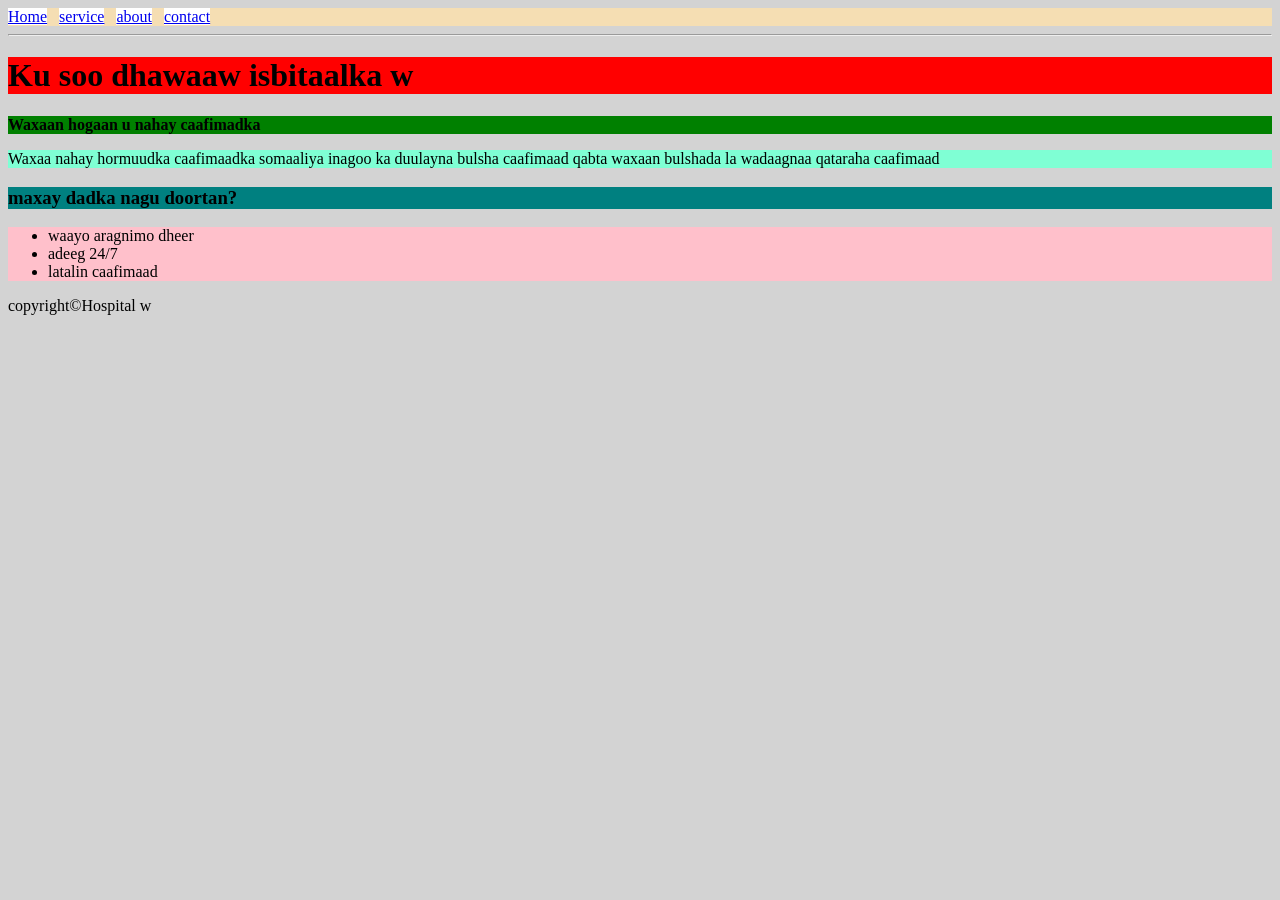
<file: index.html>
<!DOCTYPE html>
<html>

<head>
  <meta charset="UTF-8">
  <meta name="viewport" content="width=device-width, initial-scale=1">
  <title>Home </title>
</head>

<body style="background: lightgray;">
  
<nav style="background-color: wheat;">
  <a style="background-color: white;" href="index.html">Home</a>&nbsp;&nbsp;
  <a style="background-color: white;" href="service.html">service</a>&nbsp;&nbsp;
  <a style="background-color: white;" href="about.html">about</a>&nbsp;&nbsp;
  <a style="background-color: white;" href="contact.html">contact</a>&nbsp;&nbsp;
</nav>
<hr>
<main>
<header> <h1 style="background: red;">Ku soo dhawaaw isbitaalka w</h1></header>
 <p style="background-color: green"><strong>Waxaan hogaan u nahay caafimadka</strong></p>
 
    <p style="background-color: aquamarine;">Waxaa nahay hormuudka caafimaadka somaaliya inagoo ka duulayna bulsha caafimaad qabta waxaan bulshada la wadaagnaa qataraha caafimaad </p>
    <h3 style="background-color: teal;">maxay dadka nagu doortan?</h3>
    <ul style="background-color: pink;">
      <li>waayo aragnimo dheer</li>
      <li>adeeg 24/7</li>
      <li>latalin caafimaad </li>
    </ul>
    </main>
    <footer>copyright&copy;Hospital w</footer>
</body>

</html>
</file>
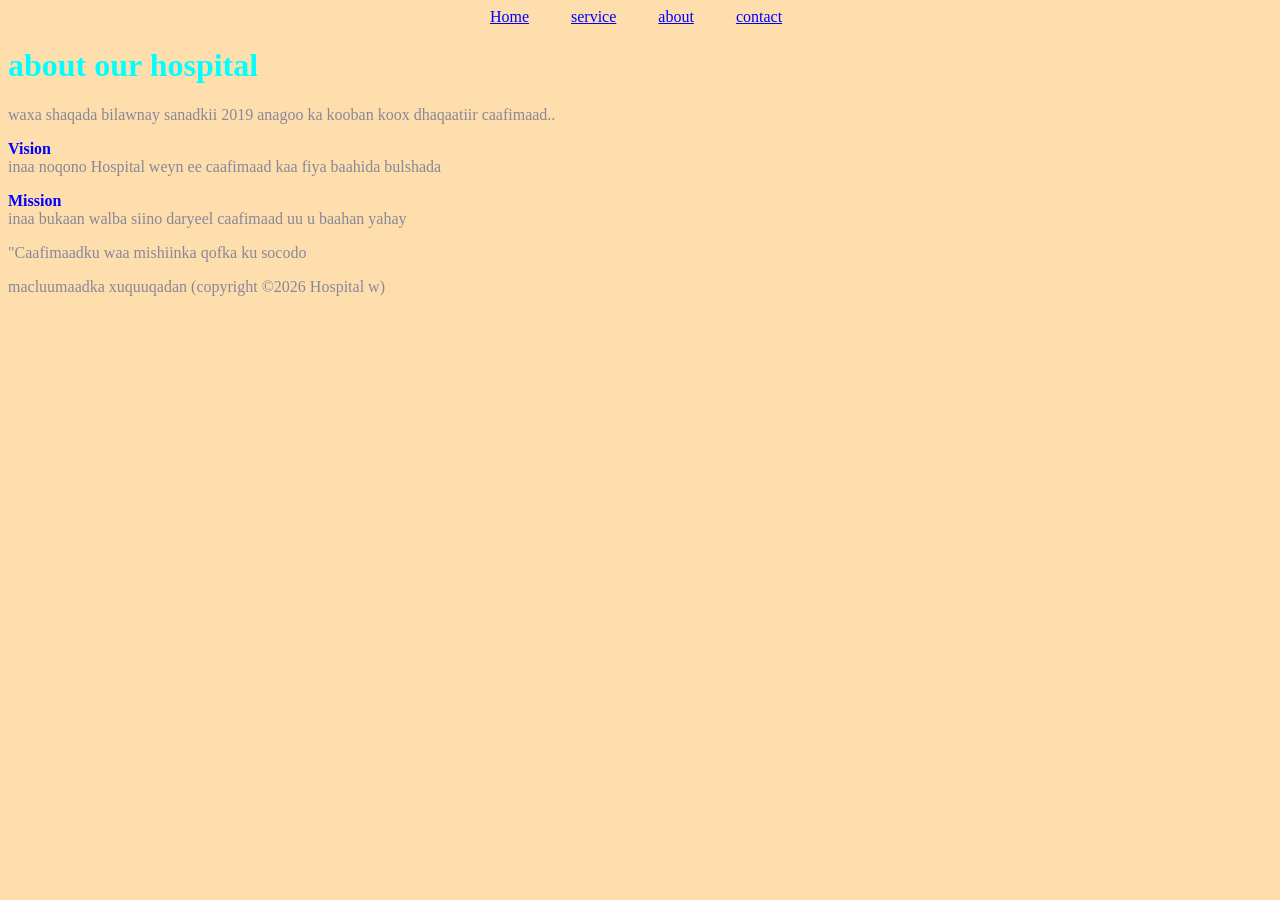
<file: about.html>
<!DOCTYPE html>
<html>

<head>
  <meta charset="UTF-8">
  <meta name="viewport" content="width=device-width, initial-scale=1">
  <title>Hospital w</title>
    <link rel="stylesheet" href="me.css">
</head>

<body>
  <nav>
  <a href="index.html">Home</a>&nbsp;&nbsp;
  <a href="service.html">service</a>&nbsp;&nbsp;
  <a href="about.html">about</a>&nbsp;&nbsp;
  <a href="contact.html">contact</a>&nbsp;&nbsp;
</nav>

    <title>About Us - hospital</title>
</head>

<h1>about our hospital</h1>

<p>waxa shaqada bilawnay sanadkii 2019 anagoo ka kooban koox dhaqaatiir caafimaad..</p>

<p><strong>Vision</strong><br>
inaa noqono Hospital weyn ee caafimaad kaa fiya baahida bulshada</p>

<p><strong>Mission</strong><br>
inaa bukaan walba siino daryeel caafimaad uu u baahan yahay</p>

<p>"Caafimaadku waa mishiinka qofka ku socodo</p>

<p>macluumaadka xuquuqadan (copyright ©2026 Hospital w)</p>

  
</body>

</html>
</file>
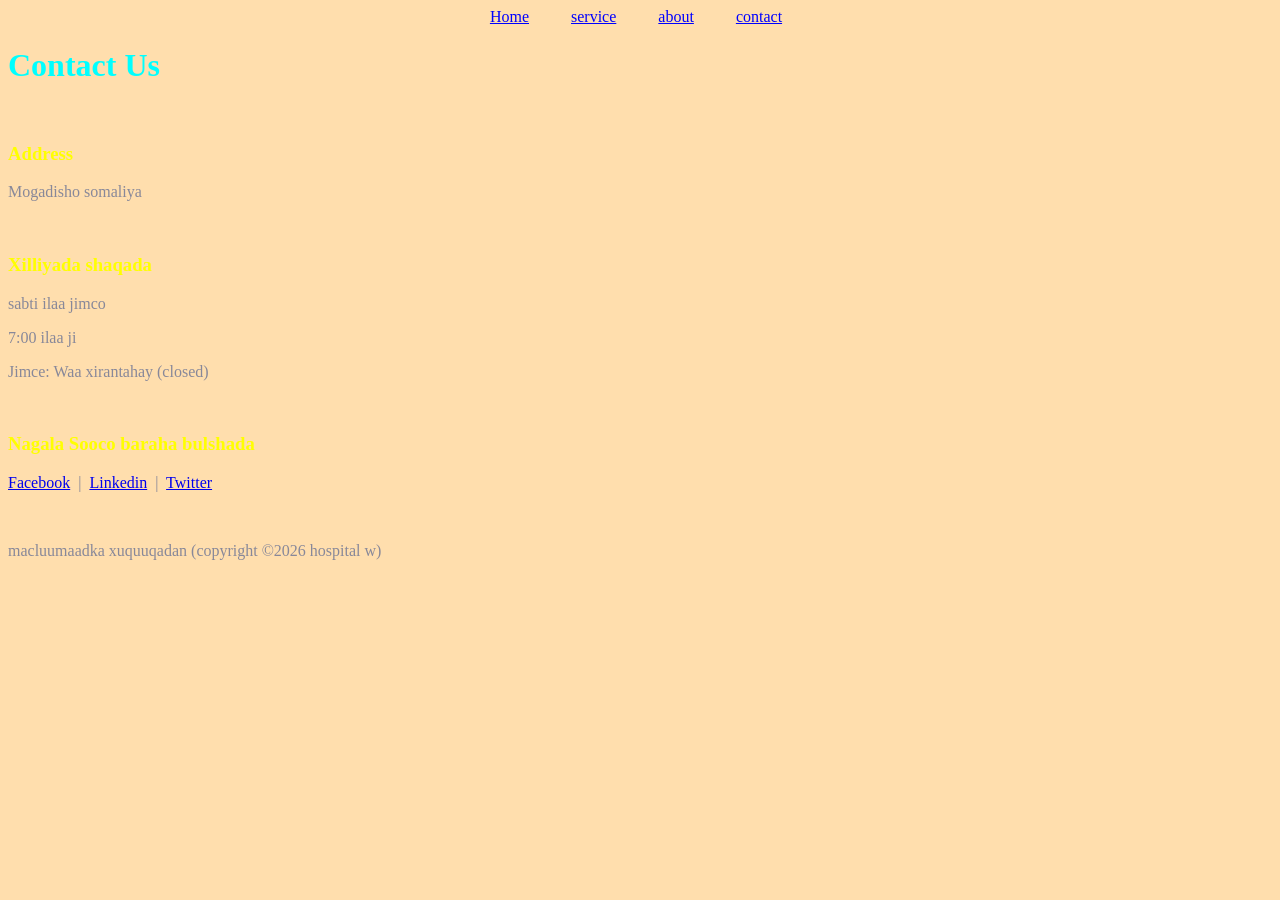
<file: contact.html>
<!DOCTYPE html>
<html>

<head>
  <meta charset="UTF-8">
  <meta name="viewport" content="width=device-width, initial-scale=1">
  <title>isbitaalka w</title>
  
  <link rel="stylesheet" href="me.css">
</head>

<body>
  <nav>
  <a href="index.html">Home</a>&nbsp;&nbsp;
  <a href="service.html">service</a>&nbsp;&nbsp;
  <a href="about.html">about</a>&nbsp;&nbsp;
  <a href="contact.html">contact</a>&nbsp;&nbsp;
</nav>

                <h1>Contact Us</h1>

                <br>

                <!-- Address -->
                <h3>Address</h3>
                <p>Mogadisho somaliya</p>

                <br>

                <!-- Working Hours -->
                <h3>Xilliyada shaqada</h3>
                <p>sabti ilaa jimco</p>
                <p>7:00 ilaa ji</p>
                <p>Jimce: Waa xirantahay (closed)</p>

                <br>

                <!-- Social Media -->
                <h3>Nagala Sooco baraha bulshada</h3>
                <p>
                    <a href="#">Facebook</a> &nbsp;|&nbsp;
                    <a href="#">Linkedin</a> &nbsp;|&nbsp;
                    <a href="#">Twitter</a>
                </p>

                <br>

                <!-- Copyright -->
                <p>macluumaadka xuquuqadan (copyright ©2026 hospital w)</p>

          

</body>
</html>

</body>

</html>
</file>
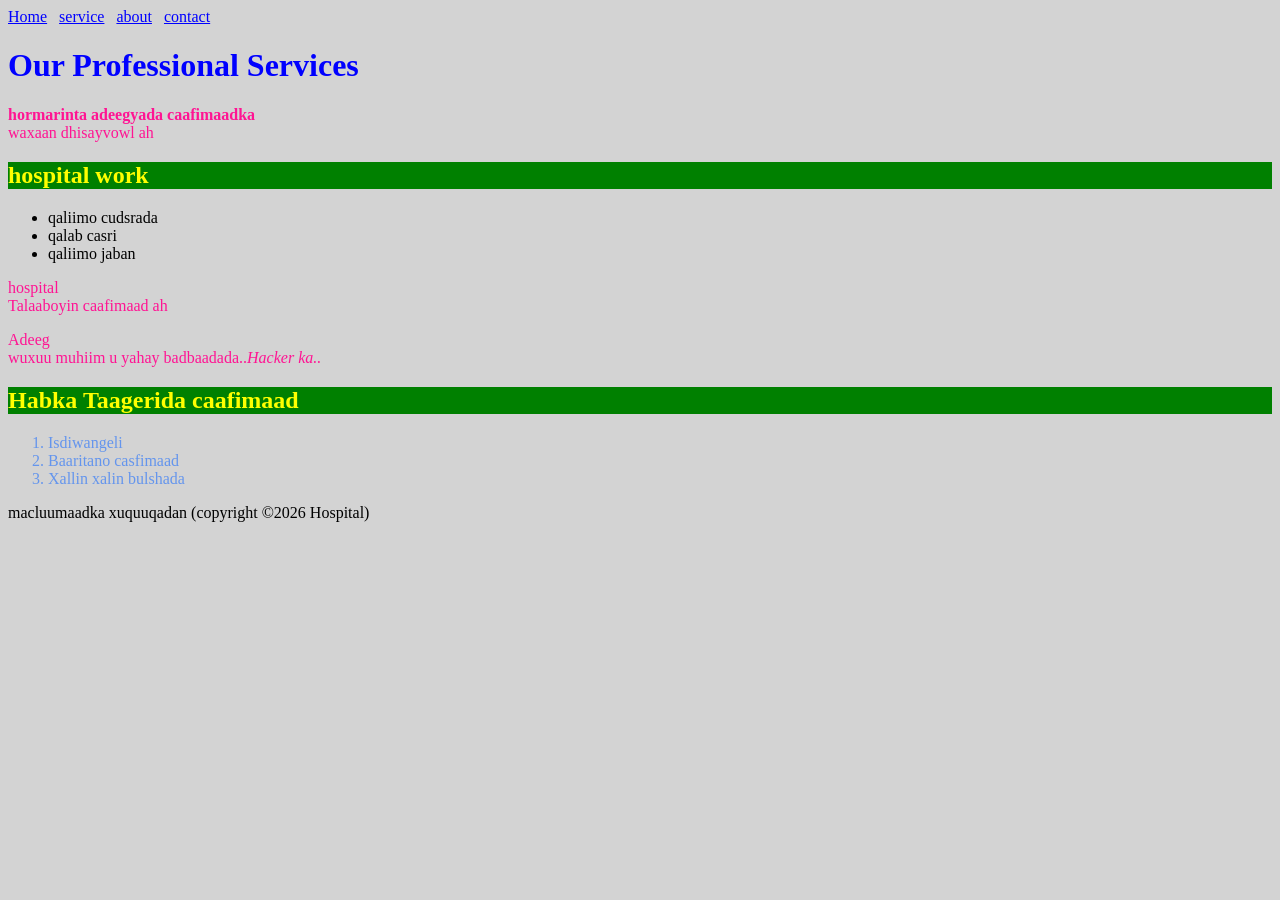
<file: service.html>
<!DOCTYPE html>
<html>

<head>
  <meta charset="UTF-8">
  <meta name="viewport" content="width=device-width, initial-scale=1">
  <title>Service</title>
  <style>
     body{background-color: lightgrey;}
     nav{color: black;}
     nav a{color: blue;}
     h1{color: blue;}
     h2{background-color: green ;}
     p{color: deeppink;}
     h2{color: yellow;}
     ul{color: black;}
     ol{color: cornflowerblue;}
     footer {color: black;}
  </style>
</head>

<body>
  <nav>
  <a href="index.html">Home</a>&nbsp;&nbsp;
  <a href="service.html">service</a>&nbsp;&nbsp;
  <a href="about.html">about</a>&nbsp;&nbsp;
  <a href="contact.html">contact</a>&nbsp;&nbsp;
</nav>

    <title>Our Professional Services</title>

<h1>Our Professional Services</h1>

<p><strong>hormarinta adeegyada caafimaadka</strong><br>
waxaan dhisayvowl ah</p>

<h2>hospital work</h2>
<ul>
  
    <li>qaliimo cudsrada</li>
    <li>qalab casri</li>
    <li>qaliimo jaban</li>
</ul>

<p>hospital<br >Talaaboyin caafimaad ah</p>

<p>Adeeg <strong></strong><br>
wuxuu muhiim u yahay badbaadada..<em>Hacker ka..</em></p>

<h2>Habka Taagerida caafimaad</h2>
<ol>
    <li>Isdiwangeli</li>
    <li>Baaritano casfimaad</li>
    <li>Xallin xalin bulshada</li>
</ol>

<footer>macluumaadka xuquuqadan (copyright ©2026 Hospital)</footer>
  
</body>

</html>
</file>
<file: me.css>
body{
  background-color: navajowhite;
}

h1{ 
  color: cyan;
}
p{
  color: #889;
}

nav {
  text-align: center;       /* Ku dhaxda nav */
}

nav a {
  margin: 0 15px;
  text-decoration:left ;
  color: blue;
}
ul{
  color: #844;
}
h3{
  color: yellow;
}
strong{
  color: blue;
}
</file>
